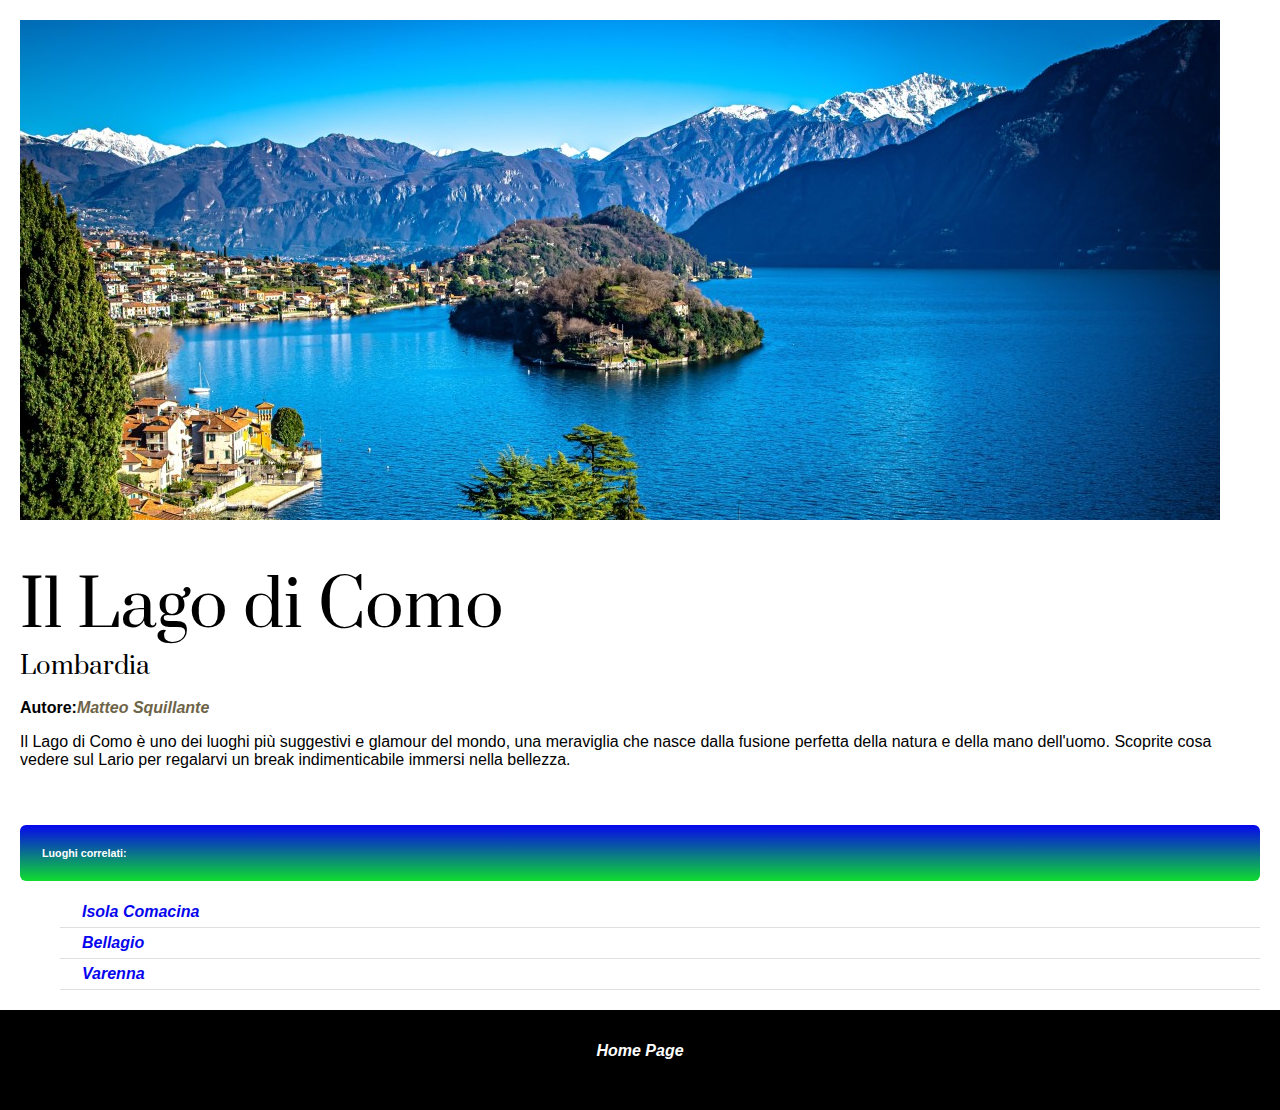
<file: index.html>
<!DOCTYPE html>
<html lang="en">
<head>
    <meta charset="UTF-8">
    <meta name="viewport" content="width=device-width, initial-scale=1.0">
    <title>Lago di Como</title>
    <link rel="preconnect" href="https://fonts.googleapis.com">
<link rel="stylesheet" href="style.css"/>
<style>
    @import url('https://fonts.googleapis.com/css2?family=Prata&display=swap');
    @import url('https://fonts.googleapis.com/css2?family=Montserrat:wght@400;600&display=swap');
</style>
</head>
<body>
    <div class="main-section">
    <main>
        <div class="image-container">
</div>
<h1>Il Lago di Como</h1>
<h3>Lombardia</h3>
<p><span style="font-weight:bold;">Autore:</span><a href="https://www.idealista.it/news/chi-siamo/matteo-squillante">Matteo Squillante</a>
</p>
<p>Il Lago di Como è uno dei luoghi più suggestivi e glamour del mondo, una meraviglia che nasce dalla fusione perfetta della natura e della mano dell'uomo. Scoprite cosa vedere sul Lario per regalarvi un break indimenticabile immersi nella bellezza.</p>
<h6>Luoghi correlati:</h6>
<ul>
    <li><a href="comacina.html">Isola Comacina</a></li>
    <li><a href="bellagio.html">Bellagio</a></li>
    <li><a href="varenna.html">Varenna</a></li>
</ul>
</main>
</div>
<div>
    <footer id="footer">
        <p id="footer-link"><a style="color: white;" href="index.html">Home Page</a></p>>
    </footer>
</div>
</body>
</html>
</file>
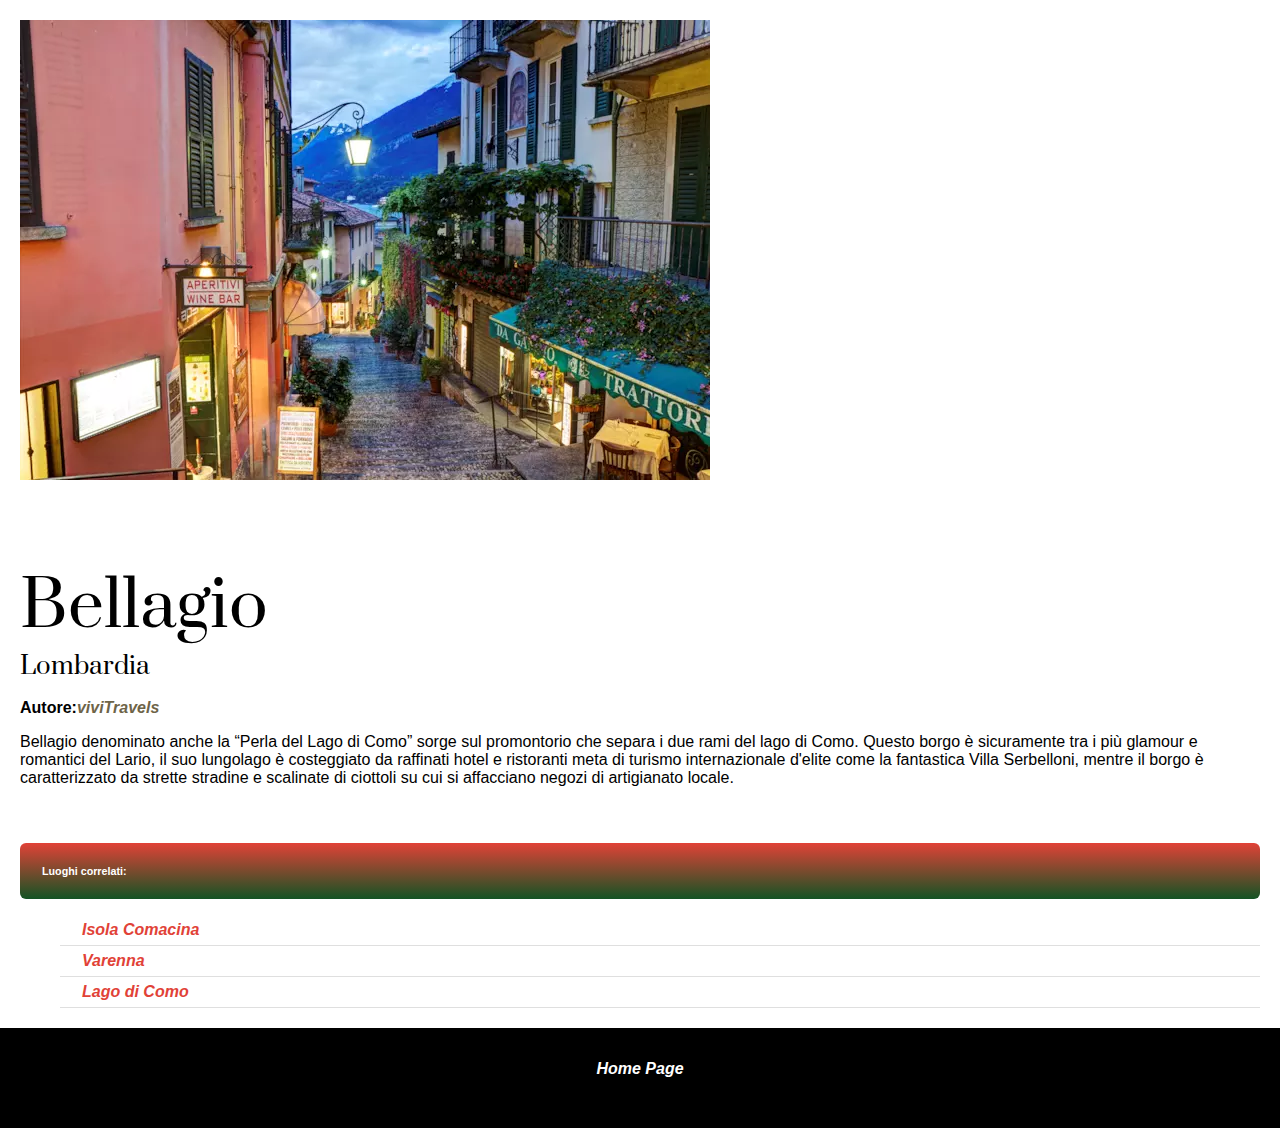
<file: bellagio.html>
<!DOCTYPE html>
<html lang="en">
<head>
    <meta charset="UTF-8">
    <meta name="viewport" content="width=device-width, initial-scale=1.0">
    <title>Bellagio</title>
    <link rel="stylesheet" href="style.css">
    <style>
        @import url('https://fonts.googleapis.com/css2?family=Prata&display=swap');
        @import url('https://fonts.googleapis.com/css2?family=Montserrat:wght@400;600&display=swap');
        </style>
</head>
<body>
   <div class="main-section">
    <main>
        <div class="image-container3">
        </div>
        <h1>Bellagio</h1>
        <h3>Lombardia</h3>
        <p><span style="font-weight: bold;">Autore:</span><a href="https://vivitravels.com/it/guide/cosa-vedere-sul-lago-di-como-mete-viaggi/#8--varenna-romanticismo-e-bellezza">viviTravels</a>
        </p>
        <p>Bellagio denominato anche la “Perla del Lago di Como” sorge sul promontorio che separa i due rami del lago di Como.

            Questo borgo è sicuramente tra i più glamour e romantici del Lario, il suo lungolago è costeggiato da raffinati hotel e ristoranti meta di turismo internazionale d'elite come la fantastica Villa Serbelloni, mentre il borgo è caratterizzato da strette stradine e scalinate di ciottoli su cui si affacciano negozi di artigianato locale.
        </p>
        <h6 id="h6-3">Luoghi correlati:</h6>
        <ul>
            <li><a class="color-list3" href="comacina.html">Isola Comacina</a></li>
            <li><a class="color-list3" href="varenna.html">Varenna</a></li>
            <li><a class="color-list3" href="index.html">Lago di Como</a></li>
        </ul>
    </main>
   </div>
   <div>
    <footer id="footer">
        <p id="footer-link"><a style="color: white;" href="index.html">Home Page</a></p>>
    </footer>
</div>
</body>
</html>
</file>
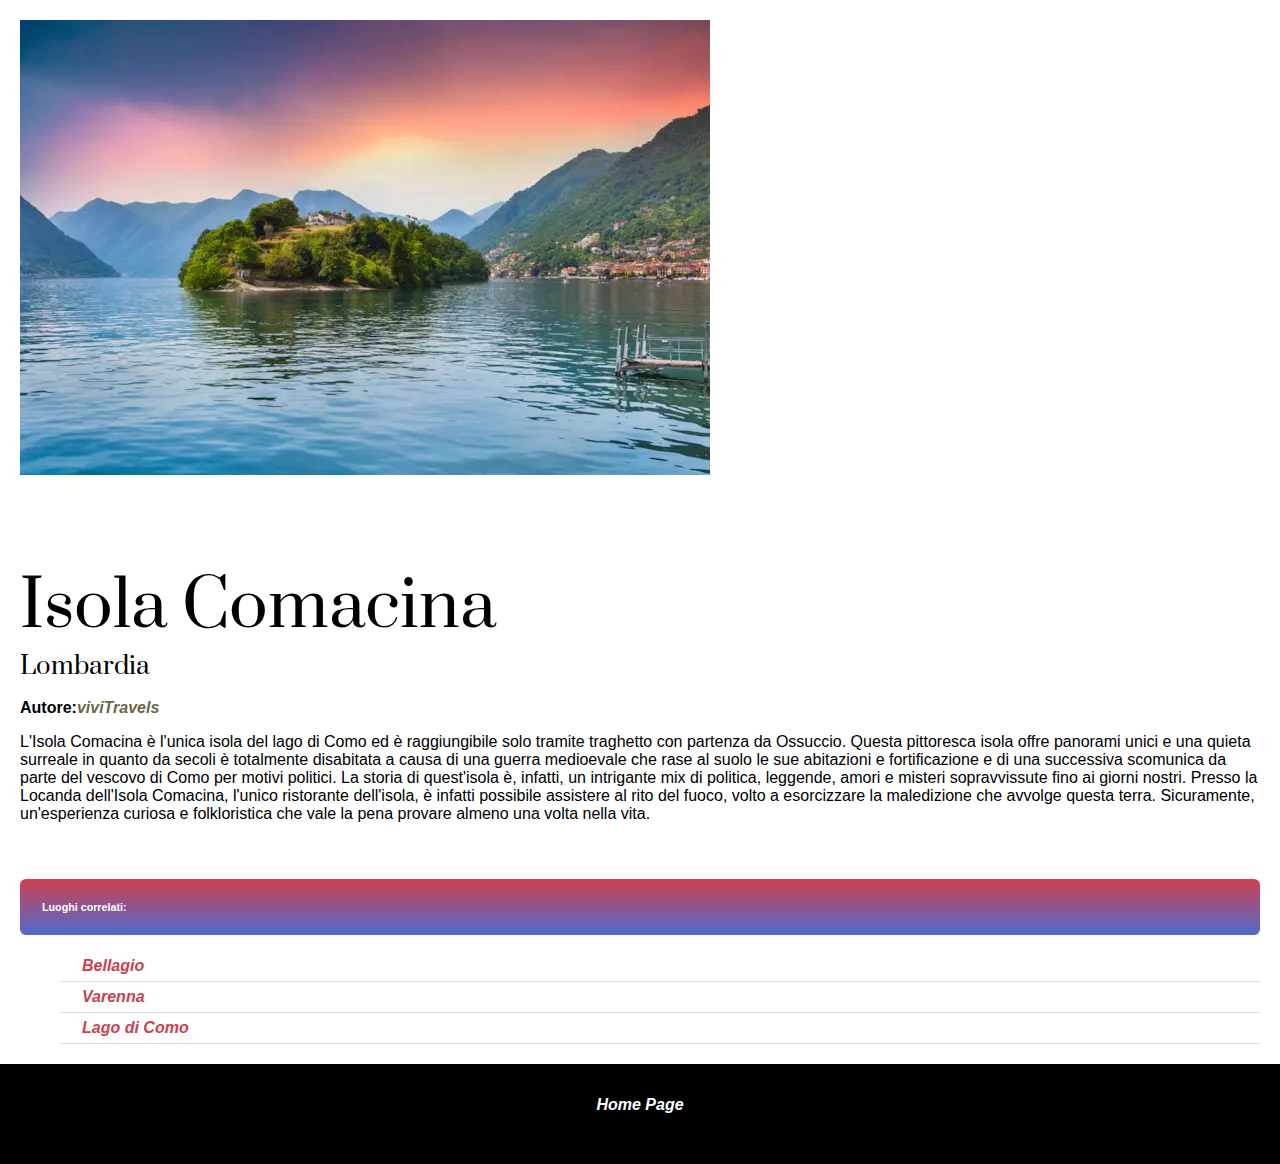
<file: comacina.html>
<!DOCTYPE html>
<html lang="en">
<head>
    <meta charset="UTF-8">
    <meta name="viewport" content="width=device-width, initial-scale=1.0">
    <title>Isola Comacina</title>
    <link rel="stylesheet" href="style.css">
    <style>
    @import url('https://fonts.googleapis.com/css2?family=Prata&display=swap');
    @import url('https://fonts.googleapis.com/css2?family=Montserrat:wght@400;600&display=swap');
    </style>
</head>
<body>
    <div class="main-section">
        <main>
            <div class="image-container2">
            </div>
            <h1>Isola Comacina</h1>
            <h3>Lombardia</h3>
            <p><span style="font-weight: bold;">Autore:</span><a href="https://vivitravels.com/it/guide/cosa-vedere-sul-lago-di-como-mete-viaggi/#8--varenna-romanticismo-e-bellezza">viviTravels</a>
            </p>
            <p>L'Isola Comacina è l'unica isola del lago di Como ed è raggiungibile solo tramite traghetto con partenza da Ossuccio.

                Questa pittoresca isola offre panorami unici e una quieta surreale in quanto da secoli è totalmente disabitata a causa di una guerra medioevale che rase al suolo le sue abitazioni e fortificazione e di una successiva scomunica da parte del vescovo di Como per motivi politici.
                
                La storia di quest'isola è, infatti, un intrigante mix di politica, leggende, amori e misteri sopravvissute fino ai giorni nostri. Presso la Locanda dell'Isola Comacina, l'unico ristorante dell'isola, è infatti possibile assistere al rito del fuoco, volto a esorcizzare la maledizione che avvolge questa terra. Sicuramente, un'esperienza curiosa e folkloristica che vale la pena provare almeno una volta nella vita.
            </p>
            <h6 id="h6-2">Luoghi correlati:</h6>
            <ul>
                <li><a class="color-list2" href="bellagio.html">Bellagio</a></li>
                <li><a class="color-list2" href="varenna.html">Varenna</a></li>
                <li><a class="color-list2" href="index.html">Lago di Como</a></li>
            </ul>
        </main>
    </div>
    <div>
        <footer id="footer">
            <p id="footer-link"><a style="color: white;" href="index.html">Home Page</a></p>>
        </footer>
    </div>
</body>
</html>
</file>
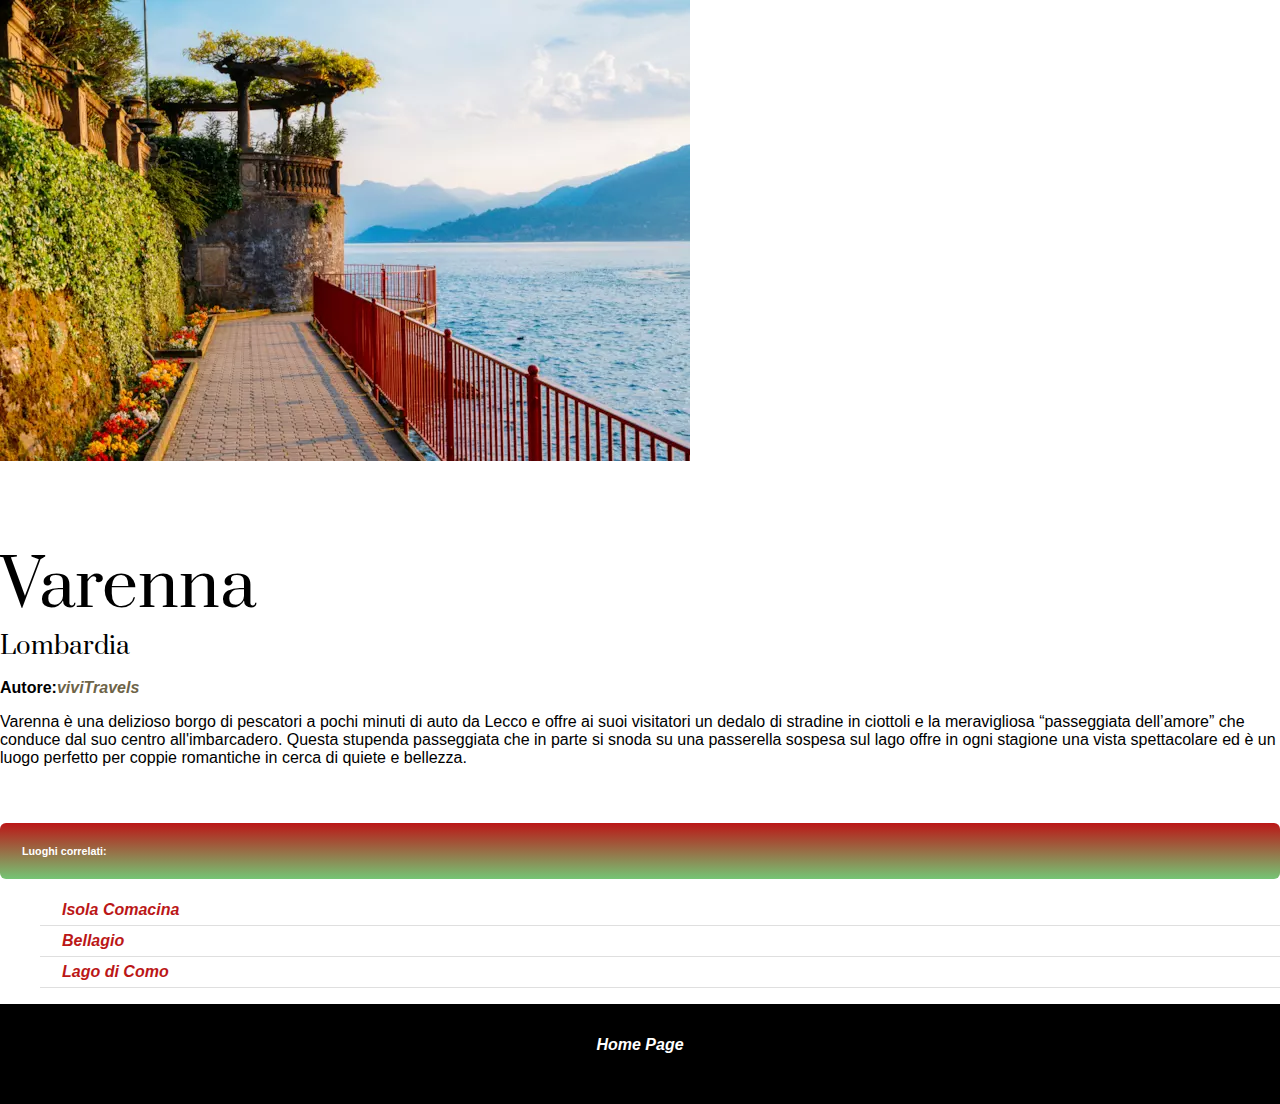
<file: varenna.html>
<!DOCTYPE html>
<html lang="en">
<head>
    <meta charset="UTF-8">
    <meta name="viewport" content="width=device-width, initial-scale=1.0">
    <title>Varenna</title>
    <link rel="stylesheet" href="style.css">
    <style>
        @import url('https://fonts.googleapis.com/css2?family=Prata&display=swap');
        @import url('https://fonts.googleapis.com/css2?family=Montserrat:wght@400;600&display=swap');
        </style>
</head>
<body>
    <div class="main-container">
        <main>
            <div class="image-container4">
            </div>
            <h1>Varenna</h1>
            <h3>Lombardia</h3>
            <p><span style="font-weight: bold;">Autore:</span><a href="https://vivitravels.com/it/guide/cosa-vedere-sul-lago-di-como-mete-viaggi/#8--varenna-romanticismo-e-bellezza">viviTravels</a>
            </p>
            <p>Varenna è una delizioso borgo di pescatori a pochi minuti di auto da Lecco e offre ai suoi visitatori un dedalo di stradine in ciottoli e la meravigliosa “passeggiata dell’amore” che conduce dal suo centro all'imbarcadero.
                Questa stupenda passeggiata che in parte si snoda su una passerella sospesa sul lago offre in ogni stagione una vista spettacolare ed è un luogo perfetto per coppie romantiche in cerca di quiete e bellezza.
            </p>
            <h6 id="h6-4">Luoghi correlati:</h6>
            <ul>
                <li><a class="color-list4" href="comacina.html">Isola Comacina</a></li>
                <li><a class="color-list4" href="bellagio.html">Bellagio</a></li>
                <li><a class="color-list4" href="index.html">Lago di Como</a></li>
            </ul>
        </main>
    </div>
    <div>
        <footer id="footer">
            <p id="footer-link"><a style="color: white;" href="index.html">Home Page</a></p>>
        </footer>
    </div>
</body>
</html>
</file>
<file: style.css>
body {
    margin: 0;
    font-family: 'monserrat', sans-serif;
}
.main-section {
    margin: 20px 20px;
}
.image-container{
    height: 500px;
    background-repeat: no-repeat;
    background-image:url("assets/lago.jpg");
}
h1{
    font-family: 'prata', sans-serif;
    font-size: 64px;
    font-weight: 400;
}
h3{
    font-family:'prata', sans-serif;
    font-size: 24px;
    font-weight:400;
    margin-top: 0;
}
h1, h3{
    margin-bottom: 0;
}

a{
    font-weight: 600;
    font-style: italic;
    text-decoration: none;
    color:#6e6448
}
h6{
    padding: 22px;
    margin-bottom: 0px;
    margin-top: 56px;
    color: white;
    border-radius: 6px;
    background-image:linear-gradient(180deg,rgb(6, 6, 238),rgb(15, 221, 46));
}
li{
    padding: 6px 22px;
    list-style-type: none;
    border-bottom: solid 1px #dfdfdf; 
}

li>a{
color:rgb(6, 6, 238) ;
}

.image-container2{
    height: 500px;
    background-repeat: no-repeat;
    background-image:url("assets/isola\ comacina.webp");
}
#h6-2{
    padding: 22px;
    margin-bottom: 0px;
    margin-top: 56px;
    color: white;
    border-radius: 6px;
    background-image:linear-gradient(180deg,rgb(205, 63, 79),rgb(78, 108, 205));
}
.color-list2{
    color: rgb(205, 63, 79) ;
}

.image-container3{
    height: 500px;
    background-repeat: no-repeat;
    background-image:url("assets/bellagio.webp");  
}
#h6-3{
    padding: 22px;
    margin-bottom: 0px;
    margin-top: 56px;
    color: white;
    border-radius: 6px;
    background-image:linear-gradient(180deg,rgb(225, 66, 55),rgb(19, 83, 36));  
}

.color-list3{
    color:rgb(225, 66, 55) ;
}
.image-container4{
    height: 500px;
    background-repeat: no-repeat;
    background-image:url("assets/varenna.webp");
}
#h6-4{
    padding: 22px;
    margin-bottom: 0px;
    margin-top: 56px;
    color: white;
    border-radius: 6px;
    background-image:linear-gradient(180deg,rgb(187, 23, 23), rgb(117, 197, 117));
}
.color-list4{
    color:rgb(187, 23, 23) ;
}

#footer{
    padding: 16px;
    background-color: black;
}

footer>p{
    text-align: center;
}
</file>
